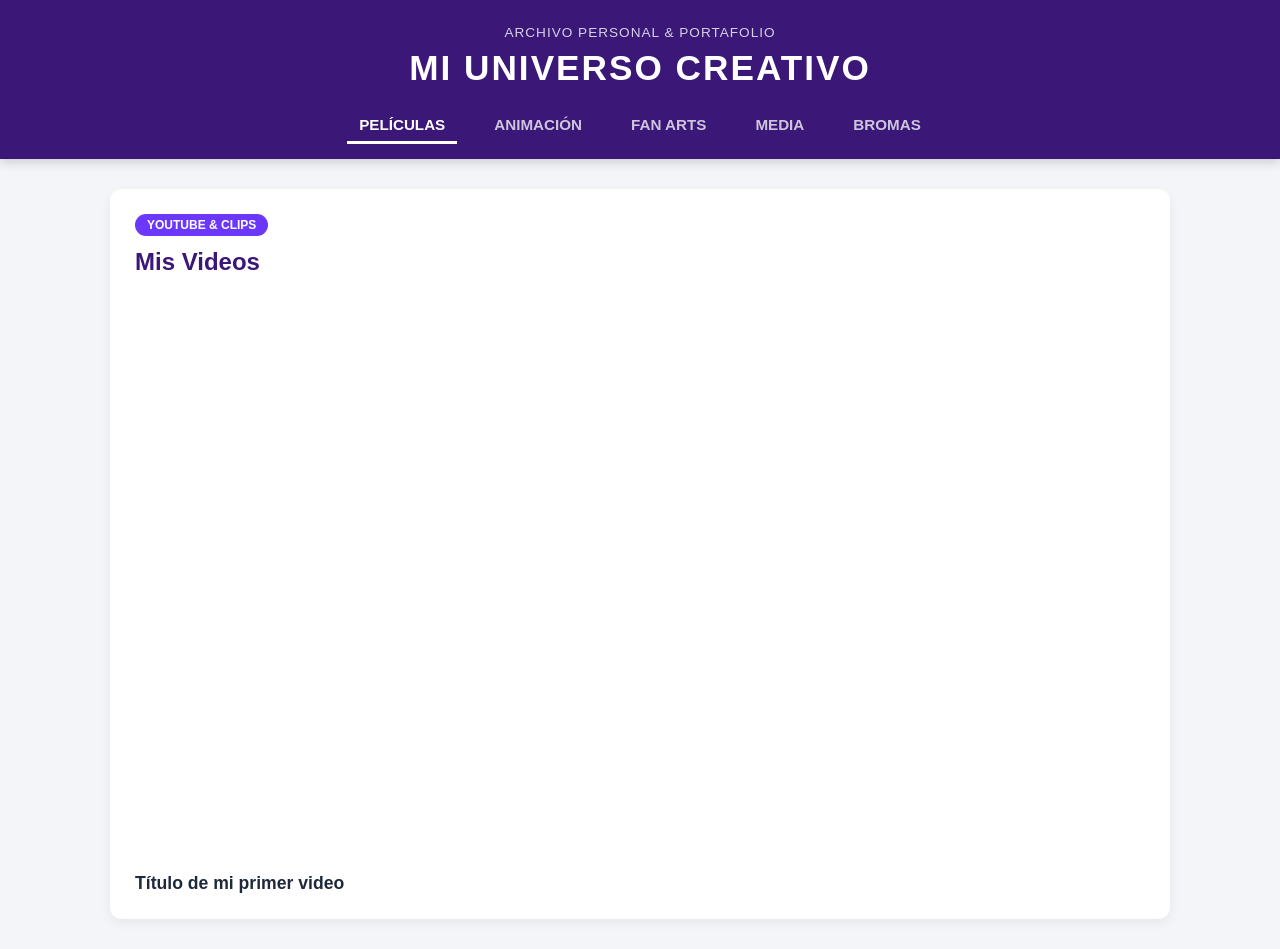
<file: index.html>
<!DOCTYPE html>
<html lang="es">
<head>
    <meta charset="UTF-8">
    <meta name="viewport" content="width=device-width, initial-scale=1.0">
    <title>Videos - Mi Universo Creativo</title>
    <link rel="stylesheet" href="estilos.css">
</head>
<body>
    <header>
        <div class="subtitulo-top">Archivo Personal & Portafolio</div>
        <h1>MI UNIVERSO CREATIVO</h1>
        <nav>
            <a href="index.html" class="activo">Películas</a>
            <a href="animacion.html">Animación</a>
            <a href="fan.html">Fan Arts</a>
            <a href="media.html">Media</a>
            <a href="bromas.html">Bromas</a>
        </nav>
    </header>

    <main>
        <div class="tarjeta">
            <span class="etiqueta">YouTube & Clips</span>
            <h2>Mis Videos</h2>
            <div class="grid-videos">
                <div class="video-item">
                    <!-- Cambia dQw4w9WgXcQ por el ID de tu video de YouTube -->
                    <iframe src="https://www.youtube.com/embed/dQw4w9WgXcQ" allowfullscreen></iframe>
                    <h3>Título de mi primer video</h3>
                </div>
            </div>
        </div>
    </main>
</body>
</html>
</file>
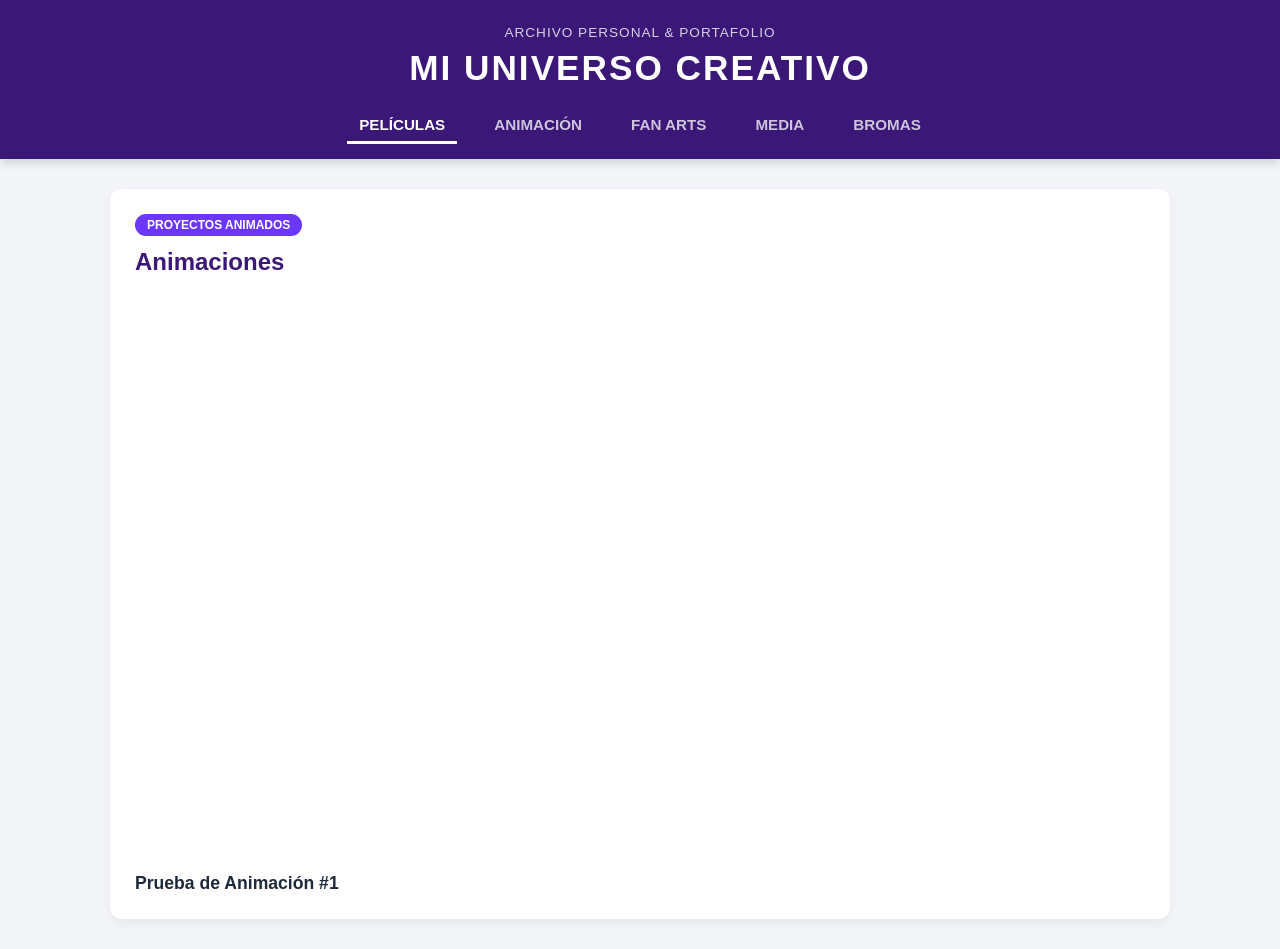
<file: animacion.html>
<!DOCTYPE html>
<html lang="es">
<head>
    <meta charset="UTF-8">
    <meta name="viewport" content="width=device-width, initial-scale=1.0">
    <title>Animación - Mi Universo Creativo</title>
    <link rel="stylesheet" href="estilos.css">
</head>
<body>
    <header>
        <div class="subtitulo-top">Archivo Personal & Portafolio</div>
        <h1>MI UNIVERSO CREATIVO</h1>
        <nav>
            <a href="index.html" class="activo">Películas</a>
            <a href="animacion.html">Animación</a>
            <a href="fan.html">Fan Arts</a>
            <a href="media.html">Media</a>
            <a href="bromas.html">Bromas</a>
        </nav>
    </header>

    <main>
        <div class="tarjeta">
            <span class="etiqueta">Proyectos Animados</span>
            <h2>Animaciones</h2>
            <div class="grid-videos">
                <div class="video-item">
                    <iframe src="https://www.youtube.com/embed/dQw4w9WgXcQ" allowfullscreen></iframe>
                    <h3>Prueba de Animación #1</h3>
                </div>
            </div>
        </div>
    </main>
</body>
</html>
</file>
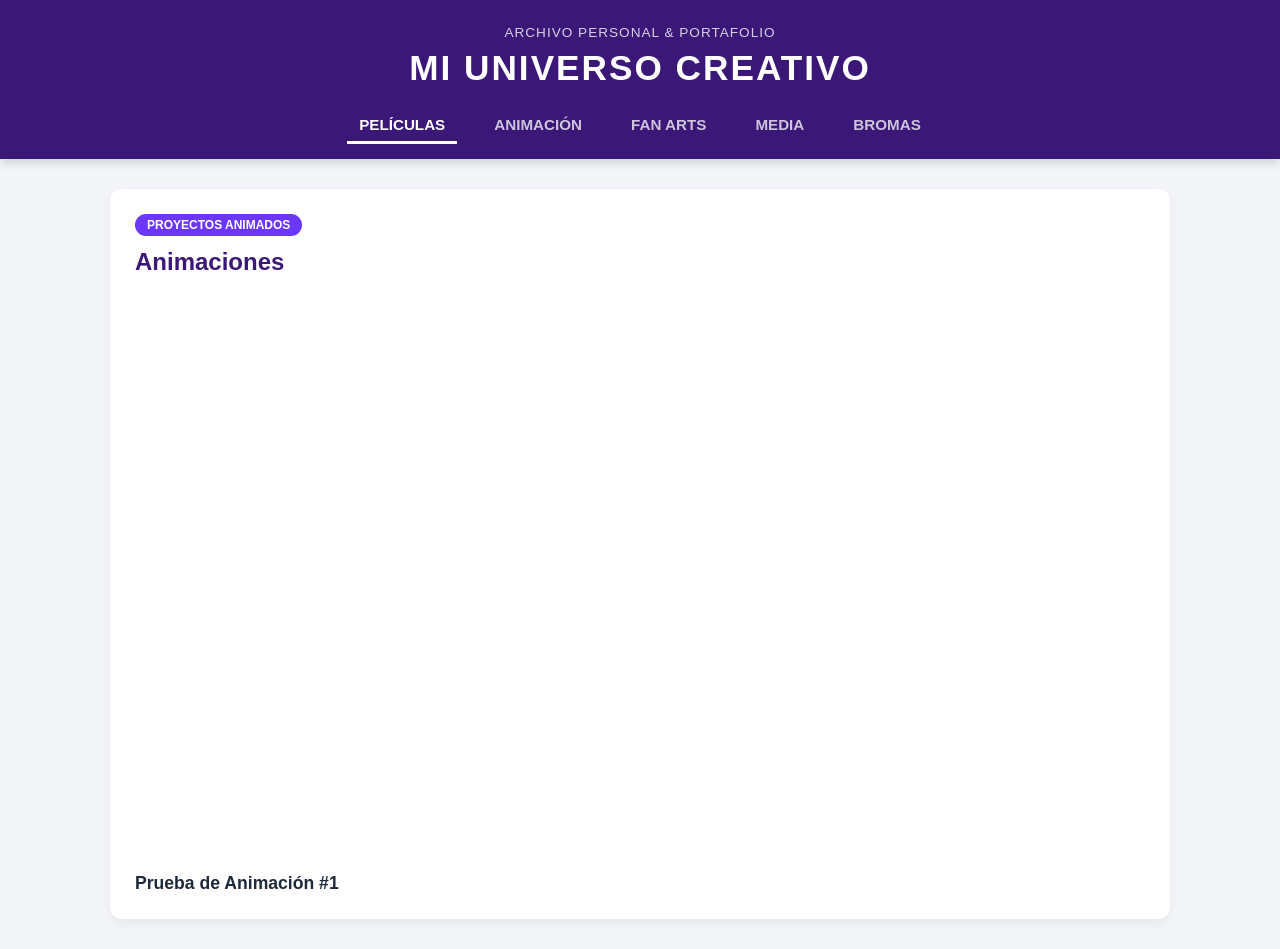
<file: bromas.html>
<!DOCTYPE html>
<html lang="es">
<head>
    <meta charset="UTF-8">
    <meta name="viewport" content="width=device-width, initial-scale=1.0">
    <title>Bromas - Mi Universo Creativo</title>
    <link rel="stylesheet" href="estilos.css">
</head>
<body>
    <header>
        <div class="subtitulo-top">Archivo Personal & Portafolio</div>
        <h1>MI UNIVERSO CREATIVO</h1>
        <nav>
            <a href="index.html" class="activo">Películas</a>
            <a href="animacion.html">Animación</a>
            <a href="fan.html">Fan Arts</a>
            <a href="media.html">Media</a>
            <a href="bromas.html">Bromas</a>
        </nav>
    </header>

    <main>
        <div class="tarjeta">
            <span class="etiqueta">Proyectos Animados</span>
            <h2>Animaciones</h2>
            <div class="grid-videos">
                <div class="video-item">
                    <iframe src="https://www.youtube.com/embed/dQw4w9WgXcQ" allowfullscreen></iframe>
                    <h3>Prueba de Animación #1</h3>
                </div>
            </div>
        </div>
    </main>
</body>
</html>
</file>
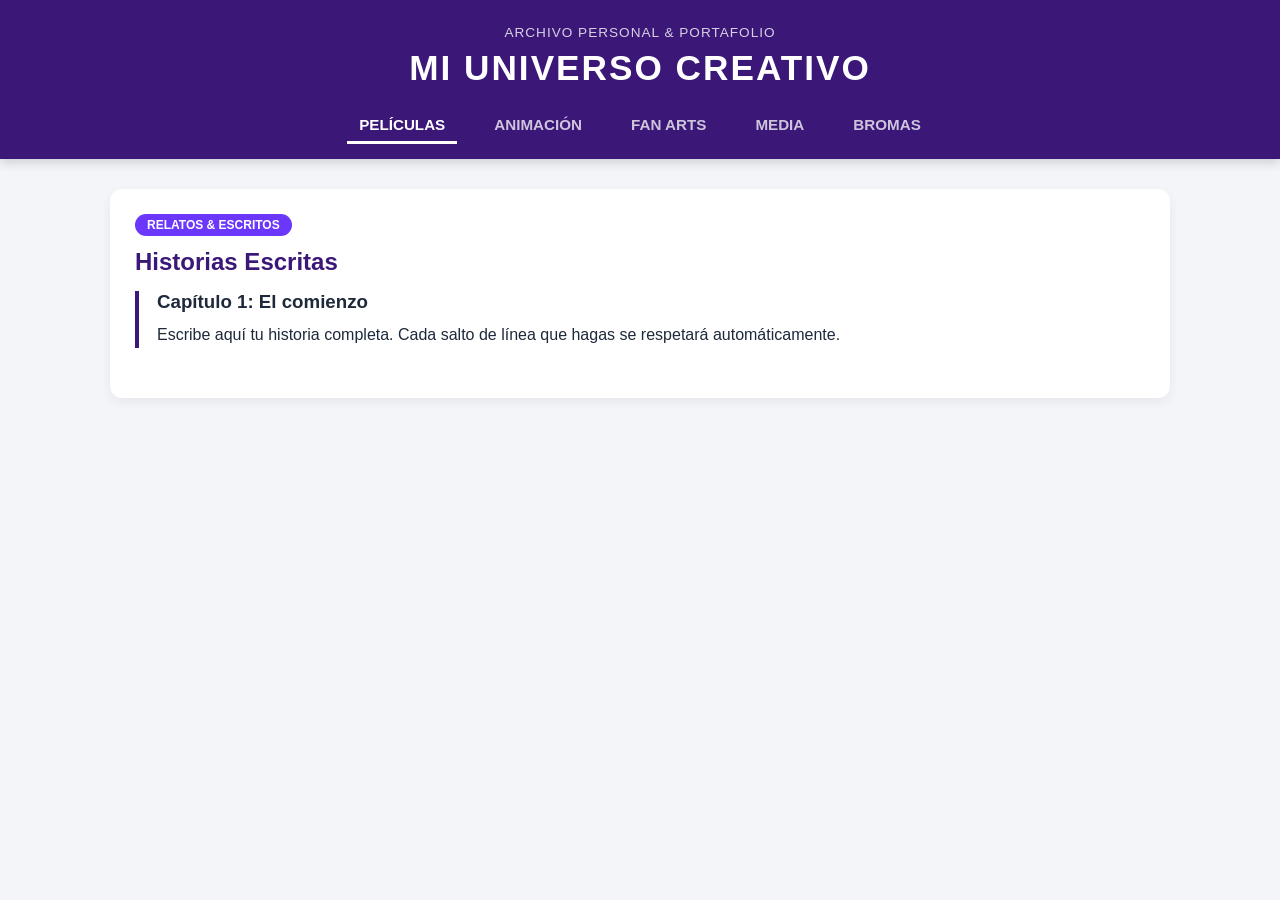
<file: media.html>
<!DOCTYPE html>
<html lang="es">
<head>
    <meta charset="UTF-8">
    <meta name="viewport" content="width=device-width, initial-scale=1.0">
    <title>Media - Mi Universo Creativo</title>
    <link rel="stylesheet" href="estilos.css">
</head>
<body>
    <header>
        <div class="subtitulo-top">Archivo Personal & Portafolio</div>
        <h1>MI UNIVERSO CREATIVO</h1>
        <nav>
            <a href="index.html" class="activo">Películas</a>
            <a href="animacion.html">Animación</a>
            <a href="fan.html">Fan Arts</a>
            <a href="media.html">Media</a>
            <a href="bromas.html">Bromas</a>
        </nav>
    </header>

    <main>
        <div class="tarjeta">
            <span class="etiqueta">Relatos & Escritos</span>
            <h2>Historias Escritas</h2>
            
            <article class="historia">
                <h3>Capítulo 1: El comienzo</h3>
                <p>Escribe aquí tu historia completa. Cada salto de línea que hagas se respetará automáticamente.</p>
            </article>
        </div>
    </main>
</body>
</html>
</file>
<file: estilos.css>
:root {
    --morado-principal: #3b1778;
    --morado-acento: #6b38fb;
    --fondo-pagina: #f3f5f8;
    --blanco: #ffffff;
    --texto-oscuro: #1e293b;
}

* {
    box-sizing: border-box;
    margin: 0;
    padding: 0;
    font-family: 'Segoe UI', Tahoma, Geneva, Verdana, sans-serif;
}

body {
    background-color: var(--fondo-pagina);
    color: var(--texto-oscuro);
}

header {
    background-color: var(--morado-principal);
    color: var(--blanco);
    padding: 25px 20px 15px;
    text-align: center;
    box-shadow: 0 4px 10px rgba(0,0,0,0.15);
}

.subtitulo-top {
    font-size: 0.85rem;
    opacity: 0.8;
    letter-spacing: 1px;
    text-transform: uppercase;
}

header h1 {
    font-size: 2.2rem;
    letter-spacing: 2px;
    margin: 8px 0 20px;
    text-transform: uppercase;
}

nav {
    display: flex;
    justify-content: center;
    gap: 25px;
    flex-wrap: wrap;
}

nav a {
    text-decoration: none;
    color: var(--blanco);
    font-size: 0.95rem;
    font-weight: 700;
    text-transform: uppercase;
    padding: 8px 12px;
    opacity: 0.75;
    border-bottom: 3px solid transparent;
    transition: all 0.2s;
}

nav a:hover, nav a.activo {
    opacity: 1;
    border-bottom: 3px solid var(--blanco);
}

main {
    max-width: 1100px;
    margin: 30px auto;
    padding: 0 20px;
}

.tarjeta {
    background: var(--blanco);
    border-radius: 12px;
    padding: 25px;
    margin-bottom: 25px;
    box-shadow: 0 4px 12px rgba(0,0,0,0.06);
}

.etiqueta {
    display: inline-block;
    background-color: var(--morado-acento);
    color: var(--blanco);
    font-size: 0.75rem;
    font-weight: bold;
    padding: 4px 12px;
    border-radius: 20px;
    margin-bottom: 12px;
    text-transform: uppercase;
}

h2 {
    color: var(--morado-principal);
    margin-bottom: 15px;
}

/* Cuadrícula de Videos */
.grid-videos {
    display: grid;
    grid-template-columns: repeat(auto-fit, minmax(320px, 1fr));
    gap: 20px;
}

.video-item iframe {
    width: 100%;
    aspect-ratio: 16 / 9;
    border-radius: 8px;
    border: none;
}

.video-item h3 {
    margin-top: 10px;
    font-size: 1.1rem;
}

/* Cuadrícula de Dibujos */
.grid-dibujos {
    display: grid;
    grid-template-columns: repeat(auto-fill, minmax(220px, 1fr));
    gap: 15px;
}

.grid-dibujos img {
    width: 100%;
    height: 220px;
    object-fit: cover;
    border-radius: 8px;
    border: 2px solid #eee;
    transition: transform 0.2s;
    cursor: pointer;
}

.grid-dibujos img:hover {
    transform: scale(1.03);
    border-color: var(--morado-acento);
}

/* Historias escritas */
.historia {
    border-left: 4px solid var(--morado-principal);
    padding-left: 18px;
    margin-bottom: 25px;
}

.historia p {
    line-height: 1.7;
    margin-top: 8px;
    white-space: pre-line;
}
</file>
